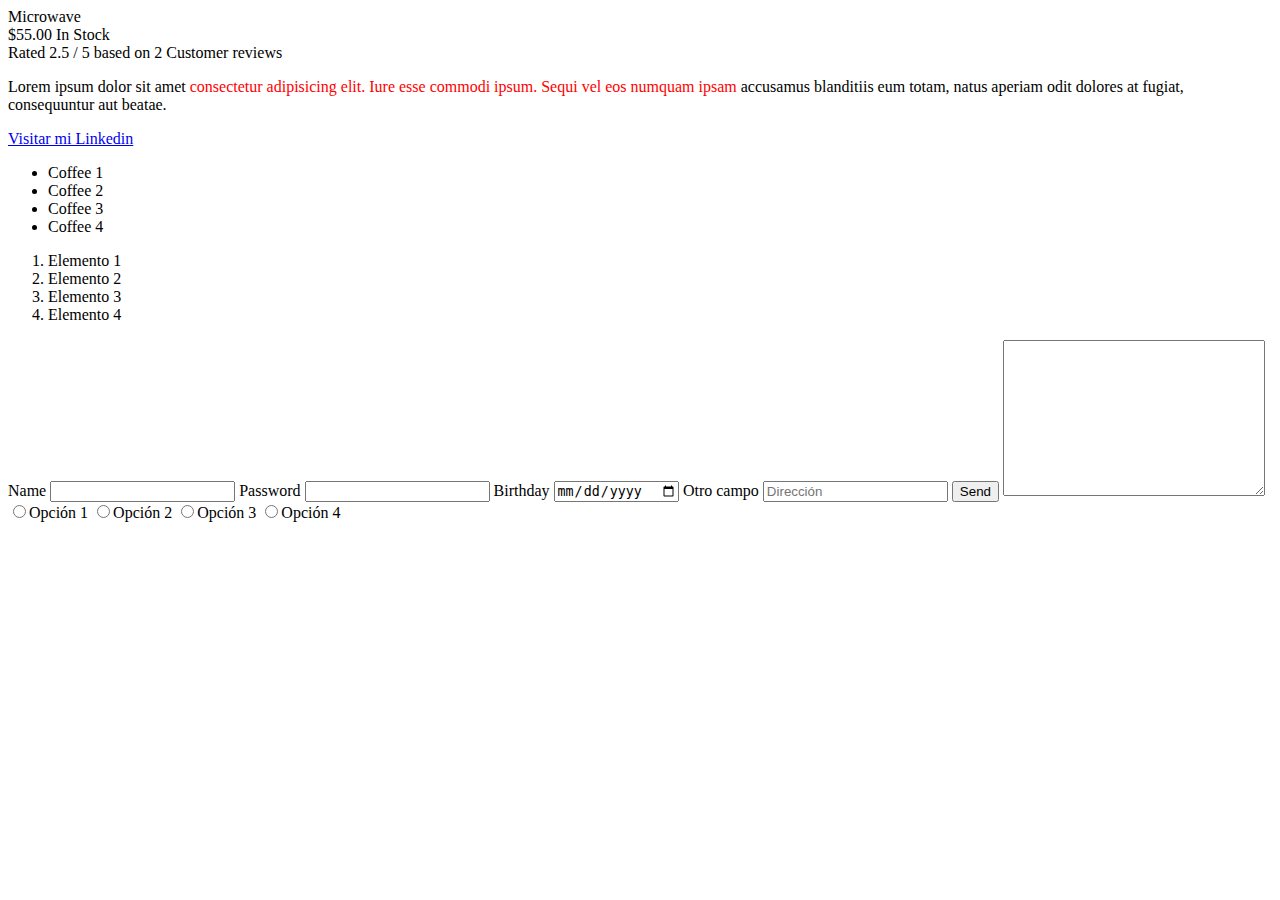
<file: HTML/index.html>
<!DOCTYPE html>
<html lang="en">
<head>
    <meta charset="UTF-8">
    <meta http-equiv="X-UA-Compatible" content="IE=edge">
    <meta name="viewport" content="width=device-width, initial-scale=1.0">
    <title>Document</title>
</head>
<body>
    

    <div itemscope itemtype="http://schema.org/Product">
        <span itemprop="name">Microwave</span>
        
        <div itemprop="offers" itemscope itemtype="http://schema.org/Offer">
            <span itemprop="price">$55.00</span>
            <meta itemprop="priceCurrency" content="USD"/>
            <link itemprop="availability" rel="stylesheet" href="http://schema.org/InStock"/>In Stock
        </div>
    
        <div itemprop="aggregateRating" itemscope itemtype="http://schema.org/AggregateRating">Rated <span itemprop="ratingValue">2.5</span>
        / <span itemprop="bestRating">5</span>
        based on <span itemprop="reviewCount">2</span> Customer reviews
    </div> 

    <P>Lorem ipsum dolor sit amet <span style="color: red;">consectetur adipisicing elit. Iure esse commodi ipsum. Sequi vel eos numquam ipsam</span> accusamus blanditiis eum totam, natus aperiam odit dolores at fugiat, consequuntur aut beatae.</P>

    <a href="https://www.linkedin.com/in/gabriela-feo/" target="_blank">Visitar mi Linkedin</a>

<ul>
    <li>Coffee 1</li>
    <li>Coffee 2</li>
    <li>Coffee 3</li>
    <li>Coffee 4</li>
</ul>

<ol>
    <li>Elemento 1</li>
    <li>Elemento 2</li>
    <li>Elemento 3</li>
    <li>Elemento 4</li>
</ol>

<form action="" method="post">
    <label for="Name">Name</label>
    <input type="text">

    <label for="Password">Password</label>
    <input type="password">

    <label for="Birthday">Birthday</label>
    <input type="date">

    <label for="Send">Otro campo</label>
    <input type="text" placeholder="Dirección">
    <button>Send</button>

    <textarea name="Texto" id="" cols="30" rows="10"></textarea>

    <input type="radio" name="nombre">Opción 1
    <input type="radio" name="nombre">Opción 2
    <input type="radio" name="nombre">Opción 3
    <input type="radio" name="nombre">Opción 4



</form>


 <!--<picture>
        <source srcset="image/radio goals.jpg" media="(max-width:700px)">
        <source srcset="image/colors.jpg" media="(max-width:1800px)">
        <img src="image/happines.jpg" alt="Texto alternativo">
    </picture>-->


</body>
</html>
</file>
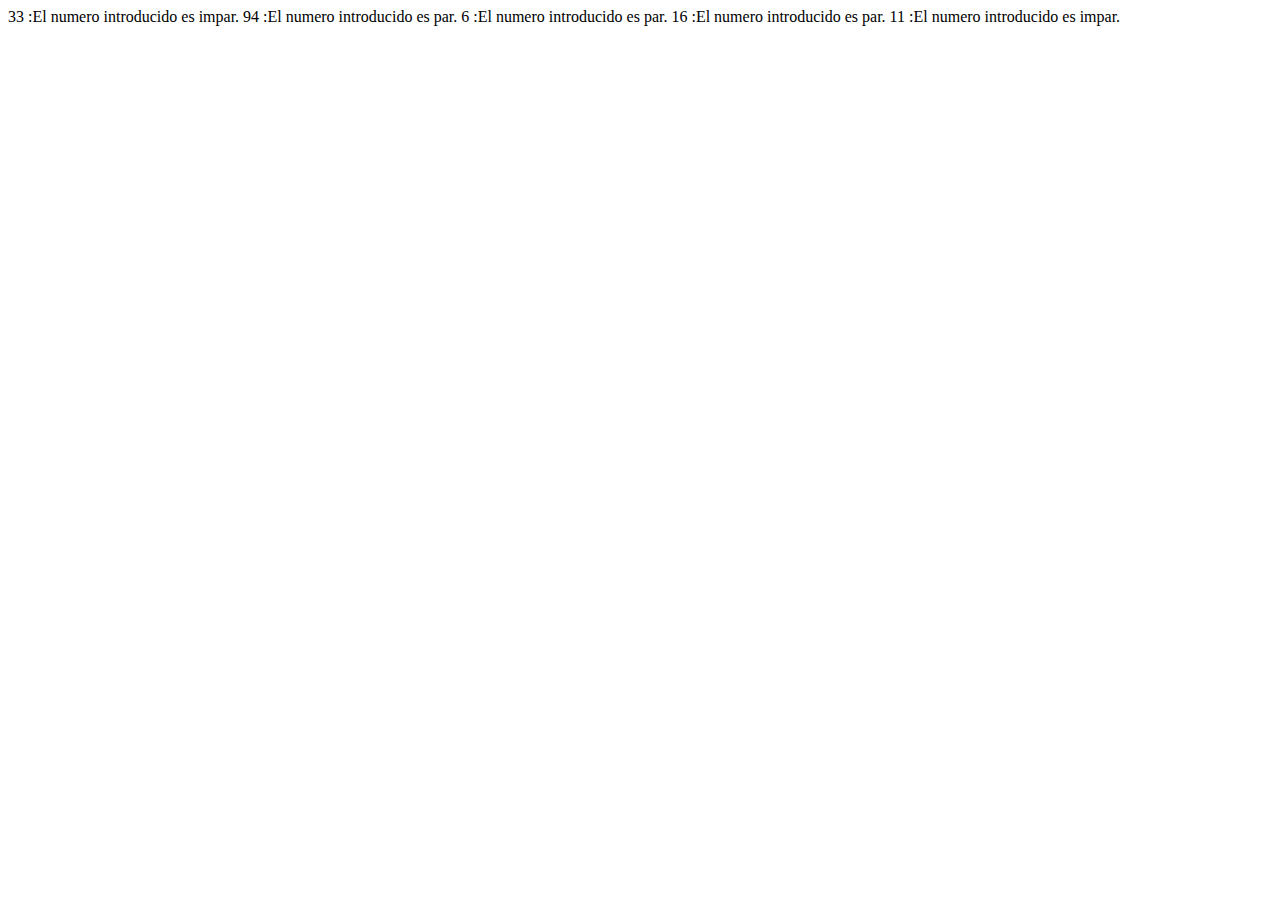
<file: EXAMEN PRACTICO/init.html>
<!DOCTYPE html>
<html lang="en">
<head>
    <meta charset="UTF-8">
    <meta http-equiv="X-UA-Compatible" content="IE=edge">
    <meta name="viewport" content="width=device-width, initial-scale=1.0">
    <title>Examen Práctico</title>
</head>
<body>
    <script>

        let cantidad=5

        for (let i = 0; i < cantidad; i++) {
        let numerosAleatorios= Math.floor(Math.random() * (100 - 1)) + 1;

        if (numerosAleatorios % 2 == 0)
        {
            document.write(numerosAleatorios + ' :El numero introducido es par. ');
        }
        else {document.write(numerosAleatorios + ' :El numero introducido es impar. ');}
            console.log(numerosAleatorios); }

/////////////////////////////////////////////////////////////////////////

    
    function multiplos(valor, multiple)
        {
    resto = valor % multiple;
        if(resto==0)
                return true;
        else
                return false;
        }

    var numeroDado= [];

    for(var i=1;i<=100;i++)
        {
            if(multiplos(i,6))
                numeroDado.push(i);
             }
             console.log("Los múltiplos de 3 son: ",numeroDado);

/////////////////////////////////////////////////////////////////////////


        var oracion= "La vida es una historia contada por un idiota, una historia llena de estruendo y      furia, que nada significa - Shakespeare"

        var indice =[];
        for (var i=0; i< oracion.length; i++){
            if (oracion[i]. toLowerCase()=== "a") indice.push(i);
        }
        console.log("En la oración hay " + indice.length + " letras A");

//////////////////////////////////////////////////////////////////////////


        let myArray = ["flor", 23, 13, true, "gaby"];
        let reverse = [];

        for (let i = myArray.length - 1; i>= 0; i-- ){
            reverse.push(myArray[i]);
        }
        console.log(myArray);
        console.log(reverse);


////////////////////////////////////////////////////////////////////////////


        class Persona{
            constructor(nombre, apellido, edad){
                this.nombre= "gabriela";
                this.apellido= "lopez";
                this.edad= 23;
                this.metodo1= function getDetalles(){
                    document.write("Nombre: "+ this.nombre + "<br>" + "Apellido: "+ this.apellido + "<br>" + "Edad: "+ this.edad);
                }

            var persona1= new Persona ("gabriela", "lopez", 23);
            persona1.metodo1();
                
//class Jugador {}
class Persona extends Jugador {
    constructor(posicion) {
        super(nombre, apellido, edad, posicion);
         this.posicion = posicion;  
         this.metodo2= function getDetalles(){document.write("Nombre: "+ this.nombre + "<br>" + "Apellido: "+ this.apellido + "<br>" + "Edad: "+ this.edad + "Posicion: " + this.posicion);
        } } }

        var jugador1= new Jugador ("juanma", "rodriguez", 21, "delantero");
        jugador1.metodo2();


//class Entrenador {}
class Jugador extends Entrenador {
    constructor(experiencia, id) {
        super(nombre, apellido, edad, posicion, experiencia, id);
            this.experiencia = experiencia;
            this.id = id;
            this.metodo3= function getDetalles(){document.write("Nombre: "+ this.nombre + "<br>" + "Apellido: "+ this.apellido + "<br>" + "Edad: "+ this.edad + "Experiencia: " + this.experiencia + "<br>" + "ID: " + this.id);
            }
         }  
        }  
     }  }

var jugadores= [["diego", "enrique", 18, "portero"],["kelvis","espinoza",30,"delantero"],["juanma", "rodriguez", 21, "delantero"]];
console.log(jugadores);

    // var entrenador1= new Entrenador ("Enrique", "Natera", 50, "boca", 324);
     //entrenador1.metodo3();


/////////////////////////////////////////////////////////


       var frase= "No soy vago, estoy en modo ahorro de energía";
var mayusculas = frase.split (",");
console.log(mayusculas);

function soloPrimero (str){
    return str [0].toUpperCase()+ str.slice(11);
}
console.log(soloPrimero(mayusculas));

//No supe hacerlo con el ciclo recorriendo el string, pero lo intente manualmente
        

    </script>
</body>
</html>
</file>
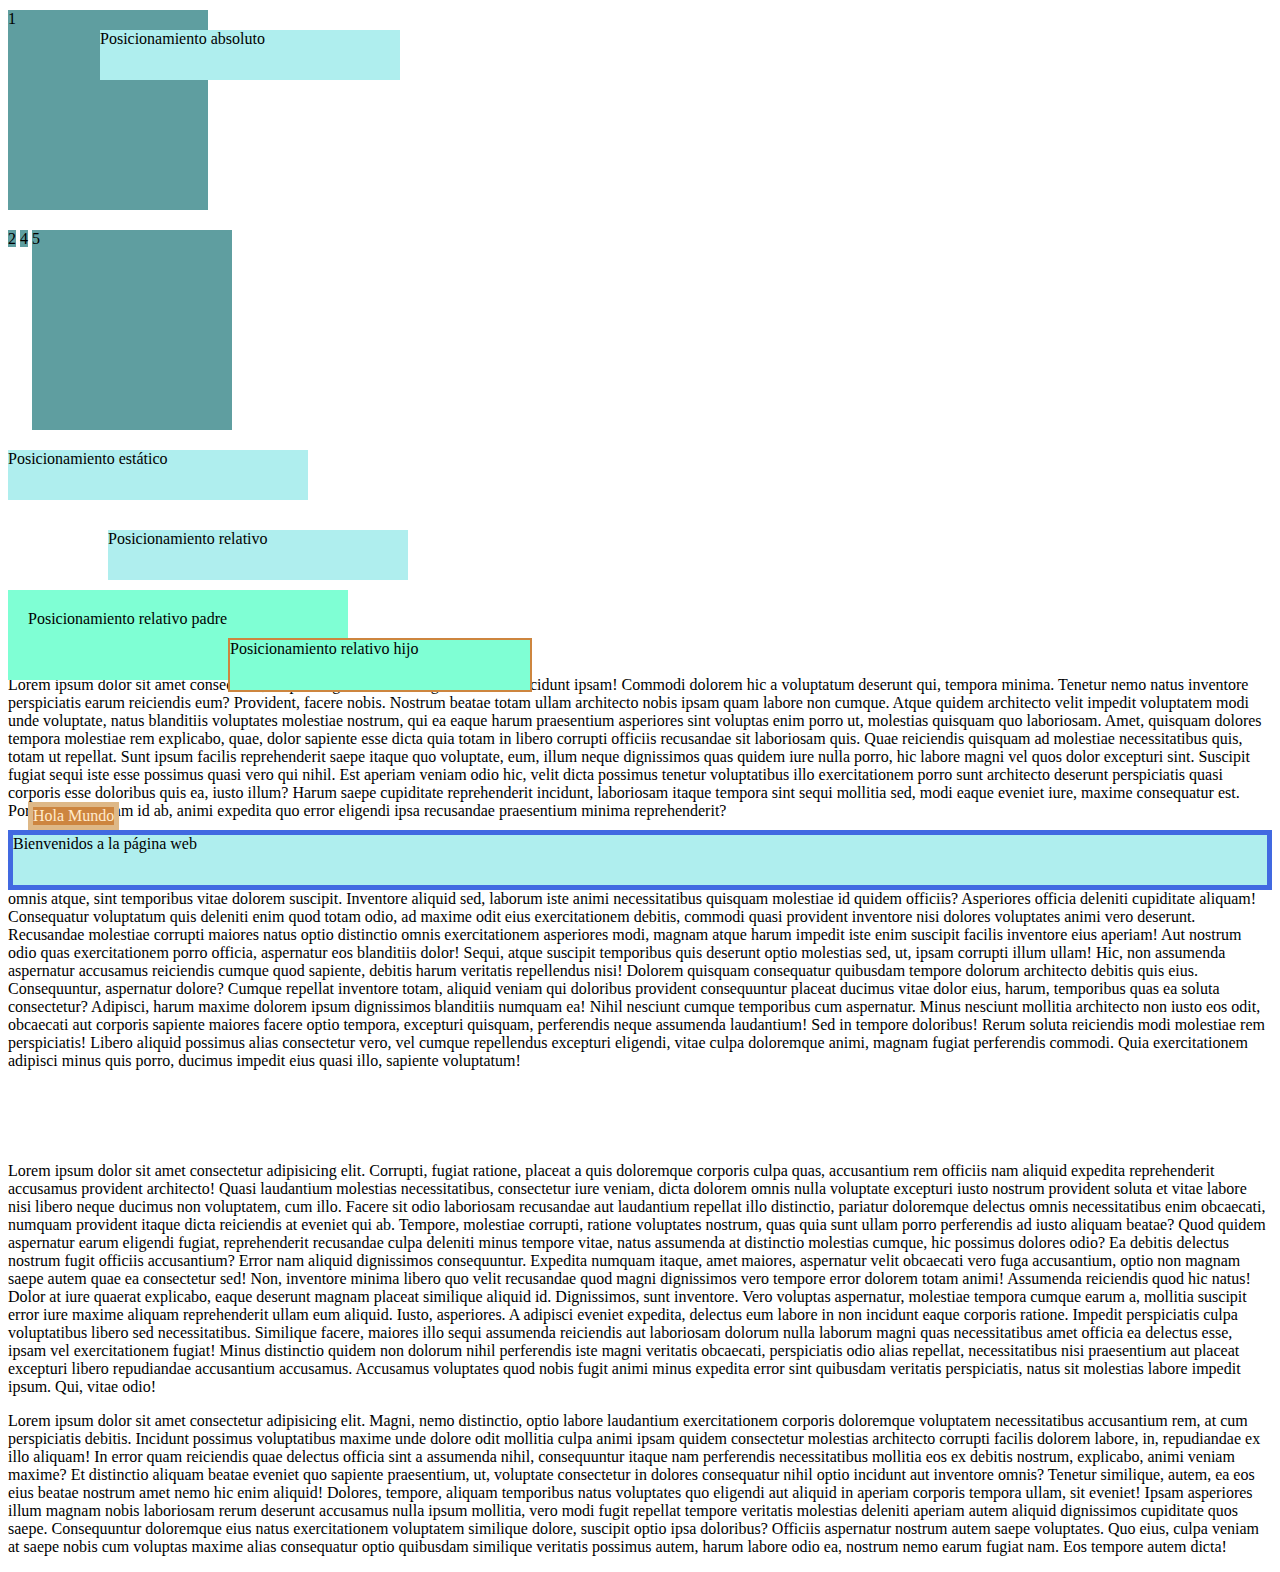
<file: HTML/display.html>
<!DOCTYPE html>
<html lang="en">
<head>
    <meta charset="UTF-8">
    <meta http-equiv="X-UA-Compatible" content="IE=edge">
    <meta name="viewport" content="width=device-width, initial-scale=1.0">
    <link rel="stylesheet" href="display.css" type="text/css">
    <title>Practicando box, display, flex, grid</title>
</head>
<body>

  <section>  
    <div id="1" style="display: block;">1</div>
    <div id="2" style="display: inline;">2</div>
    <div id="3" style="display: none;">3</div>
    <div id="4" style="display: inline;">4</div>
    <div id="5" style="display: inline-block;">5</div>
  </section>
    
    <div>Posicionamiento estático</div>
    <div class="relativo">Posicionamiento relativo</div>
    
    <div class="absoluto">Posicionamiento absoluto</div>

    <div class="fam padre">Posicionamiento relativo padre
        <div class="fam hijo">Posicionamiento relativo hijo</div>   
    </div> 

    <div class="fixed"> Hola Mundo</div>

<p>Lorem ipsum dolor sit amet consectetur, adipisicing elit. Soluta fugit totam illo incidunt ipsam! Commodi dolorem hic a voluptatum deserunt qui, tempora minima. Tenetur nemo natus inventore perspiciatis earum reiciendis eum? Provident, facere nobis. Nostrum beatae totam ullam architecto nobis ipsam quam labore non cumque. Atque quidem architecto velit impedit voluptatem modi unde voluptate, natus blanditiis voluptates molestiae nostrum, qui ea eaque harum praesentium asperiores sint voluptas enim porro ut, molestias quisquam quo laboriosam. Amet, quisquam dolores tempora molestiae rem explicabo, quae, dolor sapiente esse dicta quia totam in libero corrupti officiis recusandae sit laboriosam quis. Quae reiciendis quisquam ad molestiae necessitatibus quis, totam ut repellat. Sunt ipsum facilis reprehenderit saepe itaque quo voluptate, eum, illum neque dignissimos quas quidem iure nulla porro, hic labore magni vel quos dolor excepturi sint. Suscipit fugiat sequi iste esse possimus quasi vero qui nihil. Est aperiam veniam odio hic, velit dicta possimus tenetur voluptatibus illo exercitationem porro sunt architecto deserunt perspiciatis quasi corporis esse doloribus quis ea, iusto illum? Harum saepe cupiditate reprehenderit incidunt, laboriosam itaque tempora sint sequi mollitia sed, modi eaque eveniet iure, maxime consequatur est. Porro vel quisquam id ab, animi expedita quo error eligendi ipsa recusandae praesentium minima reprehenderit?</p>

    <p>Lorem ipsum dolor sit amet consectetur adipisicing elit. Maiores dolorem esse repudiandae nulla? Laboriosam ratione tempora magni dolor excepturi! Possimus, reiciendis libero? Eaque natus eum porro laboriosam, doloremque magnam quam, voluptatibus illum accusamus at soluta. Est quidem sequi odit facere ullam quis, sint quod consequatur atque. Unde, quia incidunt architecto aliquid sunt ad corrupti rem, nisi nobis, sequi necessitatibus ducimus adipisci hic minima earum error dolores tenetur perspiciatis! Amet similique, mollitia minus, neque aliquam asperiores placeat earum omnis atque, sint temporibus vitae dolorem suscipit. Inventore aliquid sed, laborum iste animi necessitatibus quisquam molestiae id quidem officiis? Asperiores officia deleniti cupiditate aliquam! Consequatur voluptatum quis deleniti enim quod totam odio, ad maxime odit eius exercitationem debitis, commodi quasi provident inventore nisi dolores voluptates animi vero deserunt. Recusandae molestiae corrupti maiores natus optio distinctio omnis exercitationem asperiores modi, magnam atque harum impedit iste enim suscipit facilis inventore eius aperiam! Aut nostrum odio quas exercitationem porro officia, aspernatur eos blanditiis dolor! Sequi, atque suscipit temporibus quis deserunt optio molestias sed, ut, ipsam corrupti illum ullam! Hic, non assumenda aspernatur accusamus reiciendis cumque quod sapiente, debitis harum veritatis repellendus nisi! Dolorem quisquam consequatur quibusdam tempore dolorum architecto debitis quis eius. Consequuntur, aspernatur dolore? Cumque repellat inventore totam, aliquid veniam qui doloribus provident consequuntur placeat ducimus vitae dolor eius, harum, temporibus quas ea soluta consectetur? Adipisci, harum maxime dolorem ipsum dignissimos blanditiis numquam ea! Nihil nesciunt cumque temporibus cum aspernatur. Minus nesciunt mollitia architecto non iusto eos odit, obcaecati aut corporis sapiente maiores facere optio tempora, excepturi quisquam, perferendis neque assumenda laudantium! Sed in tempore doloribus! Rerum soluta reiciendis modi molestiae rem perspiciatis! Libero aliquid possimus alias consectetur vero, vel cumque repellendus excepturi eligendi, vitae culpa doloremque animi, magnam fugiat perferendis commodi. Quia exercitationem adipisci minus quis porro, ducimus impedit eius quasi illo, sapiente voluptatum!</p>

<div class="sticky">Bienvenidos a la página web</div>

    <p>Lorem ipsum dolor sit amet consectetur adipisicing elit. Corrupti, fugiat ratione, placeat a quis doloremque corporis culpa quas, accusantium rem officiis nam aliquid expedita reprehenderit accusamus provident architecto! Quasi laudantium molestias necessitatibus, consectetur iure veniam, dicta dolorem omnis nulla voluptate excepturi iusto nostrum provident soluta et vitae labore nisi libero neque ducimus non voluptatem, cum illo. Facere sit odio laboriosam recusandae aut laudantium repellat illo distinctio, pariatur doloremque delectus omnis necessitatibus enim obcaecati, numquam provident itaque dicta reiciendis at eveniet qui ab. Tempore, molestiae corrupti, ratione voluptates nostrum, quas quia sunt ullam porro perferendis ad iusto aliquam beatae? Quod quidem aspernatur earum eligendi fugiat, reprehenderit recusandae culpa deleniti minus tempore vitae, natus assumenda at distinctio molestias cumque, hic possimus dolores odio? Ea debitis delectus nostrum fugit officiis accusantium? Error nam aliquid dignissimos consequuntur. Expedita numquam itaque, amet maiores, aspernatur velit obcaecati vero fuga accusantium, optio non magnam saepe autem quae ea consectetur sed! Non, inventore minima libero quo velit recusandae quod magni dignissimos vero tempore error dolorem totam animi! Assumenda reiciendis quod hic natus! Dolor at iure quaerat explicabo, eaque deserunt magnam placeat similique aliquid id. Dignissimos, sunt inventore. Vero voluptas aspernatur, molestiae tempora cumque earum a, mollitia suscipit error iure maxime aliquam reprehenderit ullam eum aliquid. Iusto, asperiores. A adipisci eveniet expedita, delectus eum labore in non incidunt eaque corporis ratione. Impedit perspiciatis culpa voluptatibus libero sed necessitatibus. Similique facere, maiores illo sequi assumenda reiciendis aut laboriosam dolorum nulla laborum magni quas necessitatibus amet officia ea delectus esse, ipsam vel exercitationem fugiat! Minus distinctio quidem non dolorum nihil perferendis iste magni veritatis obcaecati, perspiciatis odio alias repellat, necessitatibus nisi praesentium aut placeat excepturi libero repudiandae accusantium accusamus. Accusamus voluptates quod nobis fugit animi minus expedita error sint quibusdam veritatis perspiciatis, natus sit molestias labore impedit ipsum. Qui, vitae odio!</p>

    <p>Lorem ipsum dolor sit amet consectetur adipisicing elit. Magni, nemo distinctio, optio labore laudantium exercitationem corporis doloremque voluptatem necessitatibus accusantium rem, at cum perspiciatis debitis. Incidunt possimus voluptatibus maxime unde dolore odit mollitia culpa animi ipsam quidem consectetur molestias architecto corrupti facilis dolorem labore, in, repudiandae ex illo aliquam! In error quam reiciendis quae delectus officia sint a assumenda nihil, consequuntur itaque nam perferendis necessitatibus mollitia eos ex debitis nostrum, explicabo, animi veniam maxime? Et distinctio aliquam beatae eveniet quo sapiente praesentium, ut, voluptate consectetur in dolores consequatur nihil optio incidunt aut inventore omnis? Tenetur similique, autem, ea eos eius beatae nostrum amet nemo hic enim aliquid! Dolores, tempore, aliquam temporibus natus voluptates quo eligendi aut aliquid in aperiam corporis tempora ullam, sit eveniet! Ipsam asperiores illum magnam nobis laboriosam rerum deserunt accusamus nulla ipsum mollitia, vero modi fugit repellat tempore veritatis molestias deleniti aperiam autem aliquid dignissimos cupiditate quos saepe. Consequuntur doloremque eius natus exercitationem voluptatem similique dolore, suscipit optio ipsa doloribus? Officiis aspernatur nostrum autem saepe voluptates. Quo eius, culpa veniam at saepe nobis cum voluptas maxime alias consequatur optio quibusdam similique veritatis possimus autem, harum labore odio ea, nostrum nemo earum fugiat nam. Eos tempore autem dicta!</p>
</body>
</html>
</file>
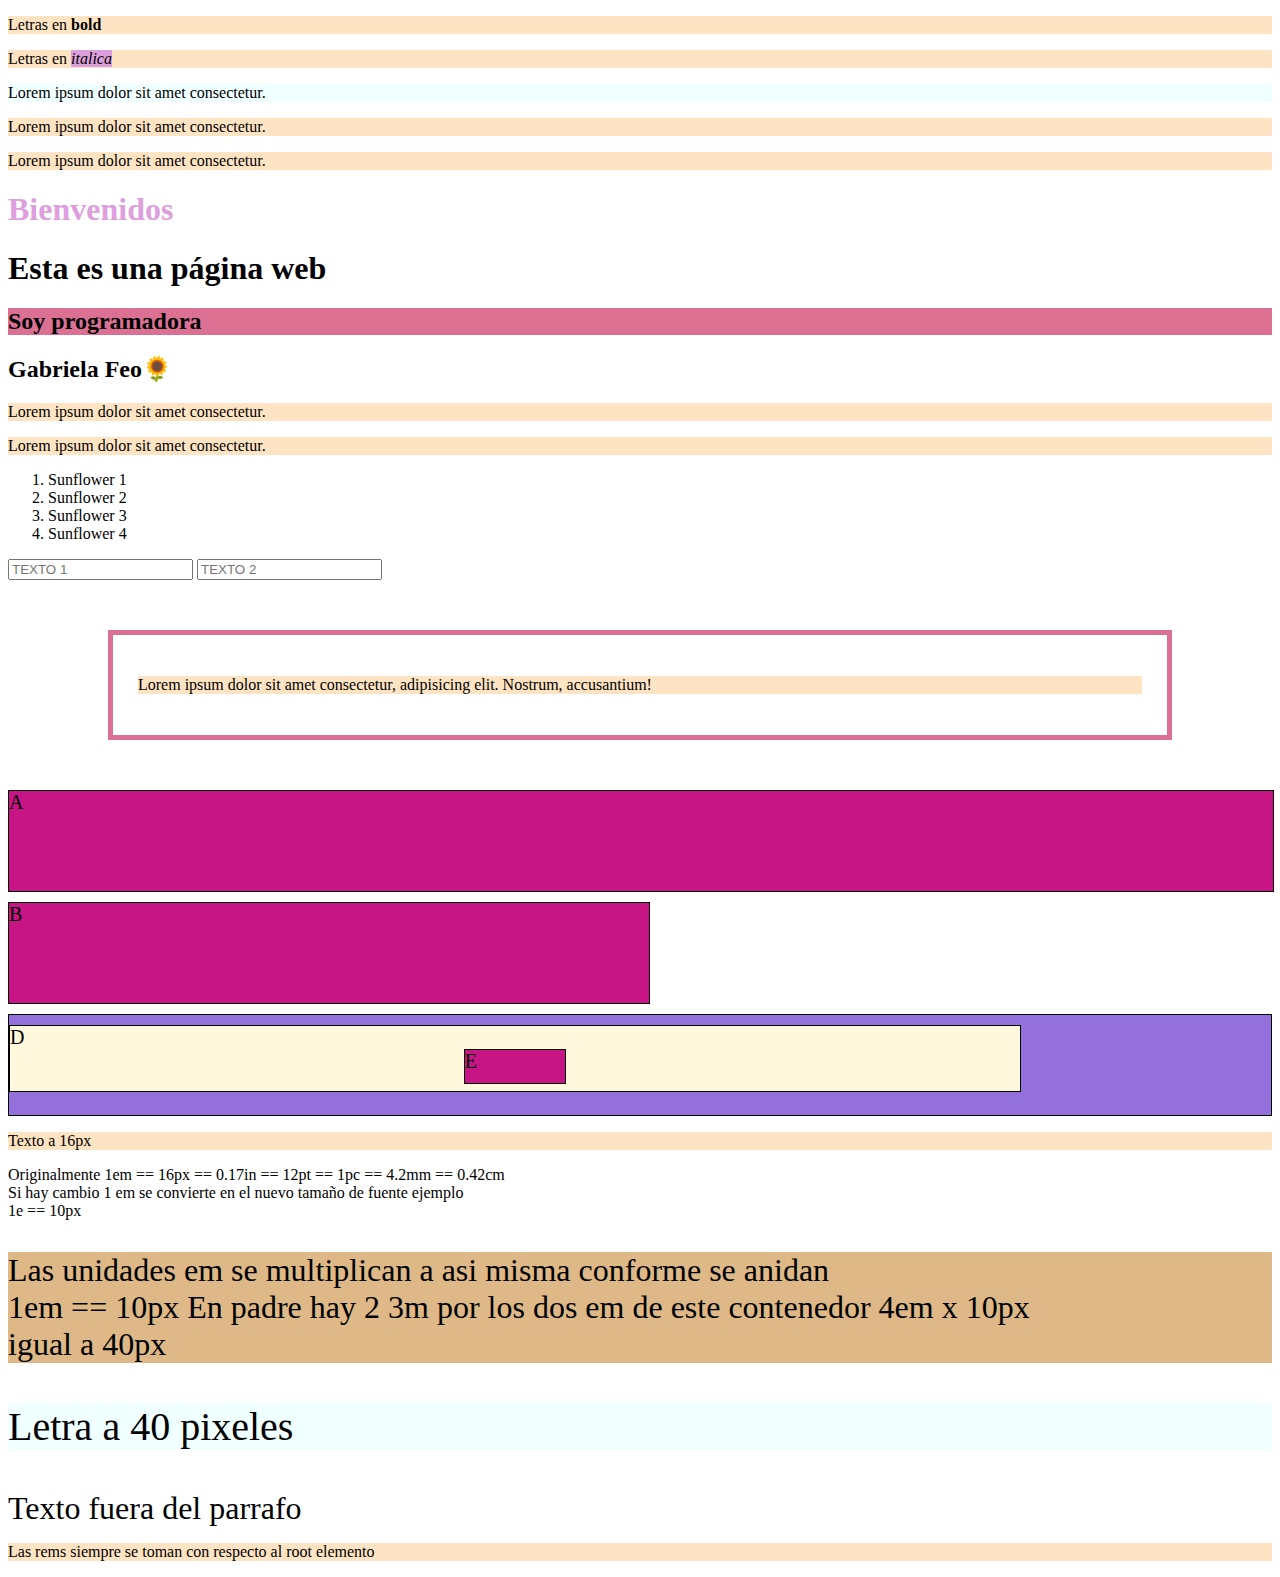
<file: HTML/init.html>
<!DOCTYPE html>
<html lang="en">
<head>
    <meta charset="UTF-8">
    <meta http-equiv="X-UA-Compatible" content="IE=edge">
    <meta name="viewport" content="width=device-width, initial-scale=1.0">
    <title>Document</title>
    <link rel="stylesheet" href="init.css" type="text/css">
</head>
<body style="font-size: 16px;">

    <p>Letras en <b>bold</b></p>
    <p>Letras en <i>italica</i></p>
<!--Así no se debe hacer pero es solo un ejemplo de explicación-->

    <p style="background-color: azure;">Lorem ipsum dolor sit amet consectetur.</p>

    <style>
        i{background-color: plum;}
    </style>
<!--Colocar el stilo inline solo cuando es necesario modificar puntualmente algo sobre un css ya establecido-->

    <p class="cuadrado1 primeraClase">Lorem ipsum dolor sit amet consectetur.</p>
    <p class="cuadrado2">Lorem ipsum dolor sit amet consectetur.</p>
    <h1 id="encabezado" class="paralelos">Bienvenidos</h1>
    <h1 id="encabezado2" class="paralelos">Esta es una página web</h1>
    <h2 id="encabezado3" class="paralelos segundaClase">Soy programadora</h2>
    <h2>Gabriela Feo🌻</h2>

    <div>
        <p>Lorem ipsum dolor sit amet consectetur.</p>
        <p>Lorem ipsum dolor sit amet consectetur.</p>
    </div>

    <ol>
        <li>Sunflower 1</li>
        <li>Sunflower 2</li>
        <li>Sunflower 3</li>
        <li>Sunflower 4</li>
    </ol>
    
    <input type="text" placeholder="TEXTO 1">
    <input type="text" placeholder="TEXTO 2">

    <div class="box">
        <p>Lorem ipsum dolor sit amet consectetur, adipisicing elit. Nostrum, accusantium!</p>
    </div>



<section class="seccion">
    <div id="caja1">A</div>
    <div id="caja2">B</div>
    <div id="cajacontenedora" style="background-color: mediumpurple;">
        <div id="caja3">D
        <div id="caja4">E
    </div>
</section>


<p>Texto a 16px</p>

<div style="font-size: 1em;">
    Originalmente 1em == 16px == 0.17in == 12pt == 1pc == 4.2mm == 0.42cm <br> Si hay cambio 1 em se convierte en el nuevo tamaño de fuente ejemplo <br> 1e == 10px <br>

    <p style="font-size: 2em;" class="jerarquia">
    Las unidades em se multiplican a asi misma conforme se anidan <br> 1em == 10px En padre hay 2 3m por los dos em de este contenedor 4em x 10px <br> igual a 40px</p>
</div>

<p style="font-size: 40px; background-color: azure;">Letra a 40 pixeles</p>
<div style="font-size: 2rem;">
Texto fuera del parrafo
<p style="font-size: 1rem;">Las rems siempre se toman con respecto al root elemento</p>
</div>



</body>
</html>
</file>
<file: HTML/display.css>
section div{
    background-color: cadetblue;
    width: 200px;
    height: 200px;
    margin-bottom: 10px;
    margin-top: 10px;
}

div{
    background-color: paleturquoise;
    width: 300px;
    height: 50px;
    margin-bottom: 10px;
    margin-top: 10px;
}

.relativo{
    position: relative;
    top: 20px;
    left: 100px;
}

.absoluto{
    position: absolute;
    top: 20px;
    left: 100px;
}

.fam{
    background-color: aquamarine;
}

.padre{
    position: relative;
    top: 20px;
    padding: 20px;
}

.hijo{
    position: relative;
    border: 2px solid peru;
    left: 200px;
}

.fixed{
    position: fixed;
    background-color: peru;
    border: 5px solid burlywood;
    margin: 20px;
    bottom: 50px; 
    width: auto;
    height: auto;
    color: blanchedalmond;
    z-index: 3;
    }

.sticky{
    position: sticky;
    background-image: url(https://cdn.pixabay.com/photo/2021/09/23/19/08/background-6650672_960_720.jpg);
    bottom: 10px;
    width: auto;
    border: solid royalblue 5px;
}
</file>
<file: HTML/init.css>
p {background-color: bisque;}

.segundaClase{
background-color: palevioletred;
}

#encabezado{
    color: plum;
}

input:focus{
    background-color: beige;
}

li:hover{
    background-color: antiquewhite;
}

.box{
    margin: 50px 100px;
    padding: 25px;
    border: 5px solid palevioletred;
    background-image: url(https://i.pinimg.com/originals/5a/c1/29/5ac1296b709f4427d4c7785a322d78a2.png);
}

.seccion div{
    height: 100px;
    width: 100px;
    background: mediumvioletred;
    border: black 1px solid;
    font-size: 20px;
    margin-bottom: 10px;
    margin-top: 10px;
}

#caja1{
    width: 100%;
}

#caja2 {
    width: 50vw;
}

#cajacontenedora{
    width: auto;
    margin: 0px;
}

#caja3{
    width: 80%;
    height: 65%;
    background: cornsilk;
}

#caja4{
    margin: auto;
    height: 50%;
}

.jerarquia{
    background-color: burlywood!important;
}
</file>
